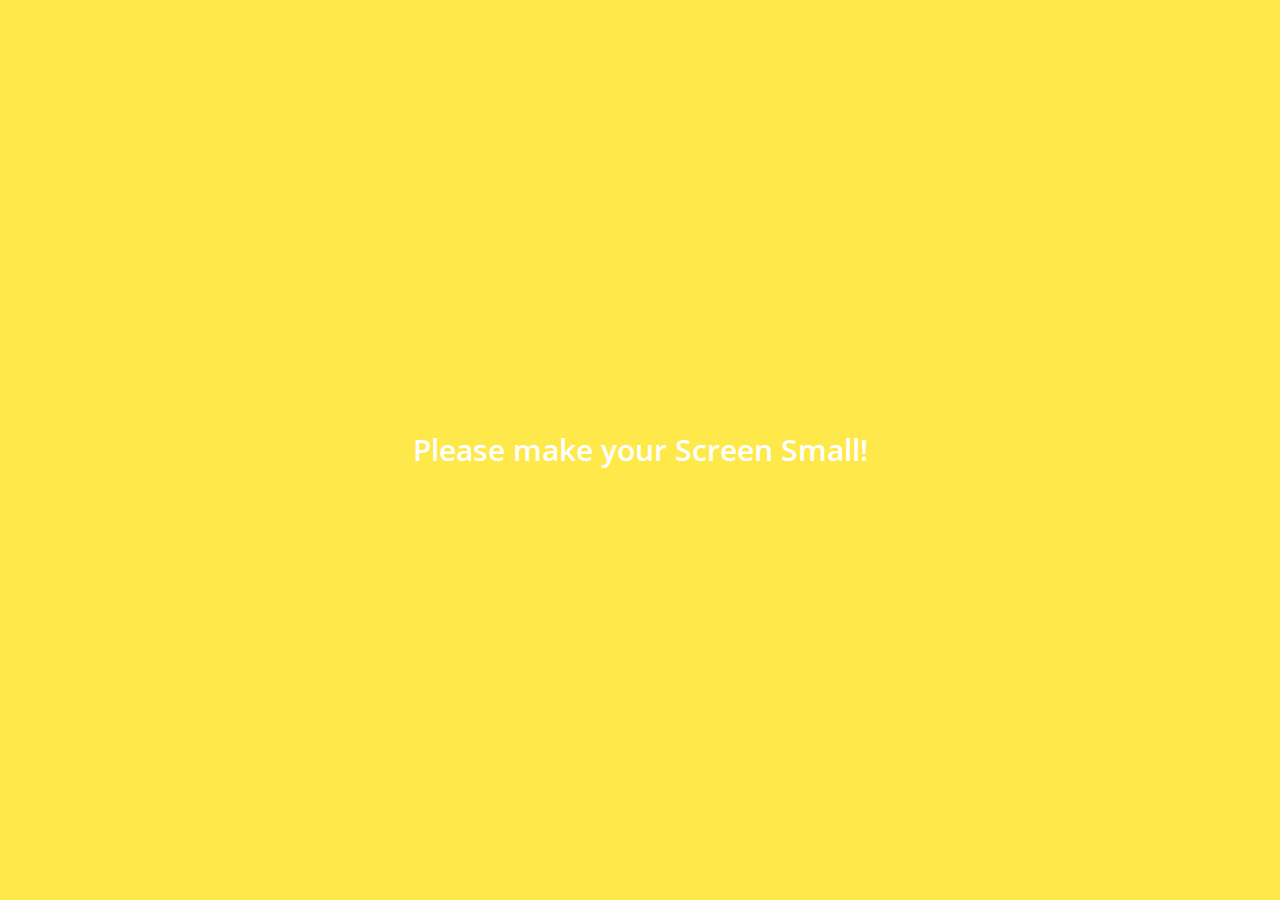
<file: index.html>
<!DOCTYPE html>
<html lang="en">
  <head>
    <meta charset="UTF-8" />
    <meta name="viewport" content="width=device-width, initial-scale=1.0" />
    <meta http-equiv="X-UA-Compatible" content="ie=edge" />
    <link
      rel="stylesheet"
      href="https://stackpath.bootstrapcdn.com/font-awesome/4.7.0/css/font-awesome.min.css"
    />
    <title>Friends</title>
    <link rel="stylesheet" href="css/style.css" />
  </head>
  <body>
    <header class="top-header">
      <div class="header__top">
        <div class="header__column">
          <i class="fa fa-plane"></i> <i class="fa fa-wifi"></i>
        </div>
        <div class="header__column">
          <span class="header__time">18:38</span>
        </div>
        <div class="header__column">
          <i class="fa fa-moon-o"></i> <i class="fa fa-bluetooth-b"></i>
          <span class="header__battery"
            >66% <i class="fa fa-battery-full"></i
          ></span>
        </div>
      </div>
      <div class="header__bottom">
        <div class="header__column">
          <span class="header__text">Manage</span>
        </div>
        <div class="header__column">
          <span class="header__text"
            >Friends<span class="header__number">1</span></span
          >
        </div>
        <div class="header__column"><i class="fa fa-cog fa-lg"></i></div>
      </div>
    </header>
    <main class="friends">
      <div class="search-bar">
        <i class="fa fa-search"></i>
        <input class="text" placeholder="Find friends, chats, Plus Friends" />
      </div>
      <section class="friends__section">
        <header class="friends__section-header">
          <h6 class="friends__section-title">My Profile</h6>
        </header>
        <div class="friends__section-rows">
          <div class="friends__section-row">
            <img src="images/avatar.jpg" alt="" />
            <a href="profile.html" class="friends__section-name"> momo </a>
          </div>
          <div class="friends__section-row">
            <img src="images/avatar.jpg" alt="" />
            <span class="friends__section-name">Friends'Names Display</span>
          </div>
        </div>
      </section>
      <section class="friends__section">
        <header class="friends__section-header">
          <h6 class="friends__section-title"></h6>
        </header>
        <div class="friends__section-rows">
          <div class="friends__section-row with-tagline">
            <div class="friends__section-column">
              <img src="images/avatar.jpg" alt="" />
              <span class="friends__section-name">momo</span>
            </div>
            <span class="friends__section-tagline">
              Life is short. So live your life.
            </span>
          </div>
        </div>
      </section>
    </main>
    <nav class="tab-bar">
      <a href="index.html" class="tab-bar__tab tab-bar__tab--selected">
        <i class="fa fa-user"></i><span class="tab-bar__title">Friends</span>
      </a>
      <a href="chats.html" class="tab-bar__tab">
        <i class="fa fa-comment"></i><span class="tab-bar__title">Chats</span>
      </a>
      <a href="find.html" class="tab-bar__tab">
        <i class="fa fa-search"></i><span class="tab-bar__title">Find</span>
      </a>
      <a href="more.html" class="tab-bar__tab">
        <i class="fa fa-ellipsis-h"></i><span class="tab-bar__title">More</span>
      </a>
    </nav>
    <div class="bigScreenText"><span>Please make your Screen Small!</span></div>
  </body>
</html>
</file>
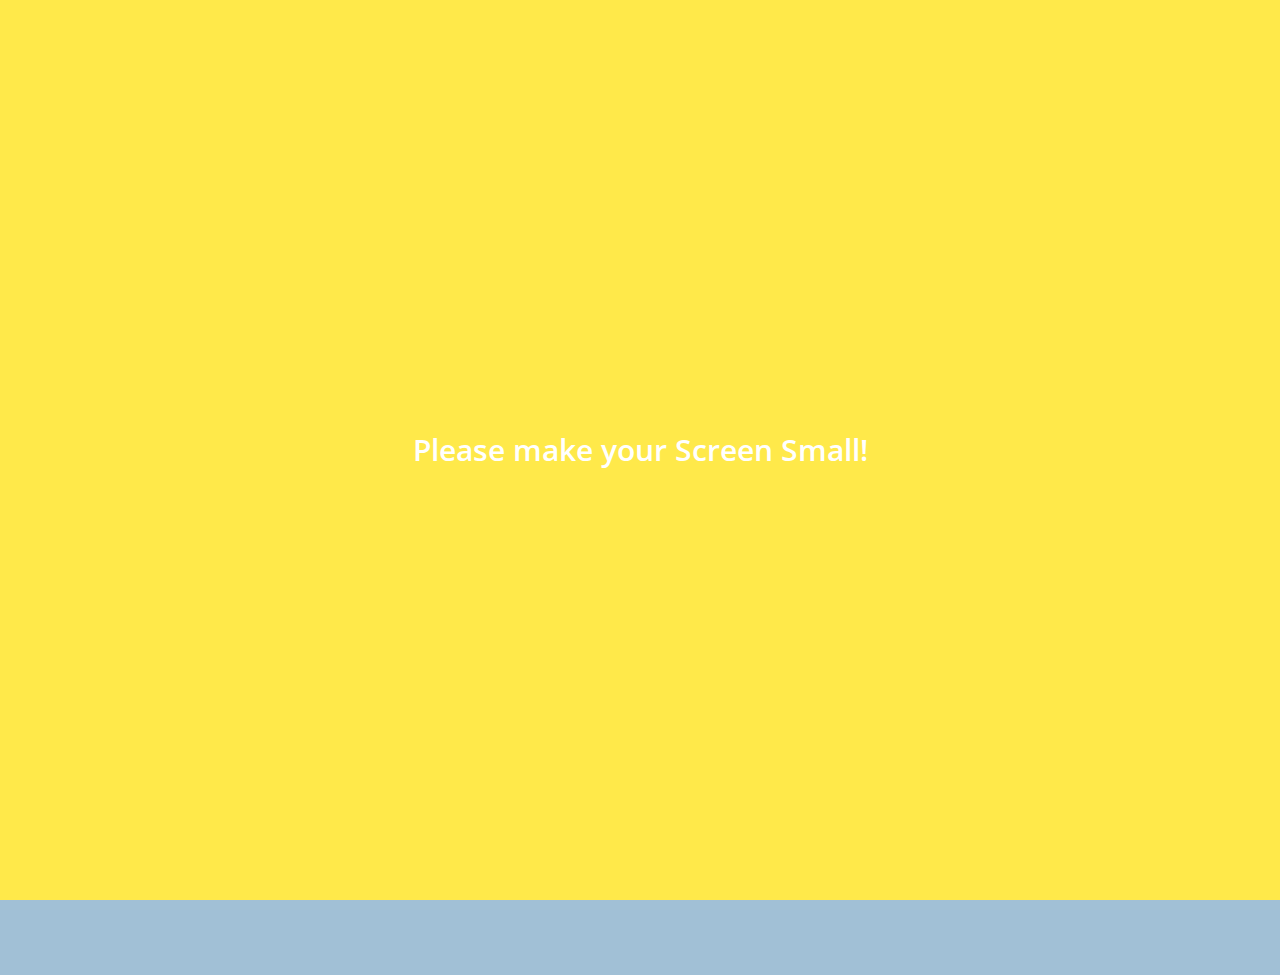
<file: chat.html>
<!DOCTYPE html>
<html lang="en">
  <head>
    <meta charset="UTF-8" />
    <meta name="viewport" content="width=device-width, initial-scale=1.0" />
    <meta http-equiv="X-UA-Compatible" content="ie=edge" />
    <link
      rel="stylesheet"
      href="https://stackpath.bootstrapcdn.com/font-awesome/4.7.0/css/font-awesome.min.css"
    />
    <title>Chat</title>
    <link rel="stylesheet" href="css/style.css" />
  </head>
  <body class="body-chat">
    <header class="top-header chat-header">
      <div class="header__top">
        <div class="header__column">
          <i class="fa fa-plane"></i> <i class="fa fa-wifi"></i>
        </div>
        <div class="header__column">
          <span class="header__time">18:38</span>
        </div>
        <div class="header__column">
          <i class="fa fa-moon-o"></i> <i class="fa fa-bluetooth-b"></i>
          <span class="header__battery"
            >66% <i class="fa fa-battery-full"></i
          ></span>
        </div>
      </div>
      <div class="header__bottom">
        <div class="header__column">
          <a href="chats.html"> <i class="fa fa-chevron-left fa-lg"></i> </a>
        </div>
        <div class="header__column"><span class="header__text">Suna</span></div>
        <div class="header__column">
          <i class="fa fa-search"></i> <i class="fa fa-bars"></i>
        </div>
      </div>
    </header>
    <main class="chat">
      <div class="date-divider">
        <span class="date-divider-text">Wednesday, August 2, 2017 </span>
      </div>
      <div class="chat__message chat__message-from-me">
        <span class="chat__message-time"> 17:55 </span>
        <span class="chat__message-body"> Hello! This is a Test message </span>
      </div>
      <div class="chat__message chat__message--to--me">
        <img src="images/avatar.jpg" class="chat__message-avatar" />
        <div class="chat__message-center">
          <h3 class="chat__message-username">Suna</h3>
          <span class="chat__message-body"> And this is an answer. </span>
        </div>
        <span class="chat__message-time"> 19:30 </span>
      </div>
    </main>
    <div class="type-message">
      <i class="fa fa-plus fa-lg"></i>
      <div class="type-message__input">
        <input type="text" /> <i class="fa fa-smile-o fa-lg"></i>
        <span class="record-message">
          <i class="fa fa-microphone fa-lg"></i>
        </span>
      </div>
    </div>
    <div class="bigScreenText"><span>Please make your Screen Small!</span></div>
  </body>
</html>
</file>
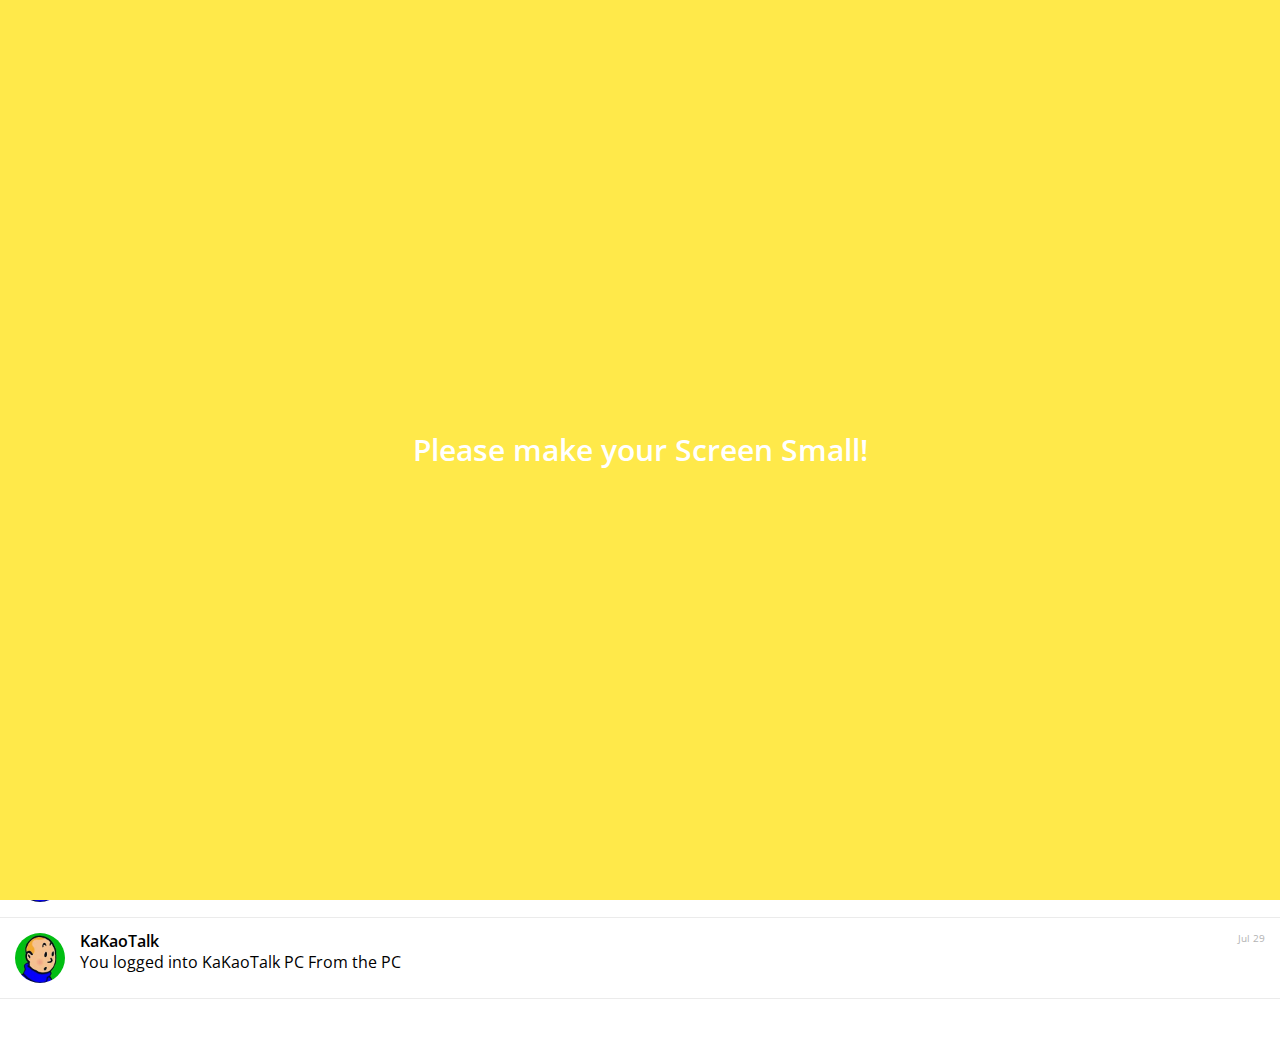
<file: chats.html>
<!DOCTYPE html>
<html lang="en">
  <head>
    <meta charset="UTF-8" />
    <meta name="viewport" content="width=device-width, initial-scale=1.0" />
    <meta http-equiv="X-UA-Compatible" content="ie=edge" />
    <link
      rel="stylesheet"
      href="https://stackpath.bootstrapcdn.com/font-awesome/4.7.0/css/font-awesome.min.css"
    />
    <title>Chats</title>
    <link rel="stylesheet" href="css/style.css" />
  </head>
  <body>
    <header class="top-header">
      <div class="header__top">
        <div class="header__column">
          <i class="fa fa-plane"></i> <i class="fa fa-wifi"></i>
        </div>
        <div class="header__column">
          <span class="header__time">18:38</span>
        </div>

        <div class="header__column">
          <i class="fa fa-moon-o"></i> <i class="fa fa-bluetooth-b"></i>
          <span class="header__battery"
            >66% <i class="fa fa-battery-full"></i
          ></span>
        </div>
      </div>
      <div class="header__bottom">
        <div class="header__column"><span class="header__text">Edit</span></div>
        <div class="header__column">
          <span class="header__text"
            >Chats <i class="fa fa-caret-down"></i
          ></span>
        </div>
        <div class="header__column"></div>
      </div>
    </header>
    <main class="chats">
      <div class="search-bar">
        <i class="fa fa-search"></i>
        <input class="text" placeholder="Find friends, chats, Plus Friends" />
      </div>
      <ul class="chats__list">
        <li class="chats__chat">
          <a href="chat.html">
            <div class="chat-content">
              <img src="images/avatar.jpg" />
              <div class="chat__preview">
                <h3 class="chat__user">Suna</h3>
                <span class="chat__last-message">Hello! This is Suna!</span>
              </div>
            </div>
            <span class="chat-date-time"> 15:55 </span>
          </a>
        </li>
        <li class="chats__chat">
          <a href="chat.html">
            <div class="chat-content">
              <img src="images/avatar.jpg" />
              <div class="chat__preview">
                <h3 class="chat__user">Suna</h3>
                <span class="chat__last-message">Hello! This is Suna!</span>
              </div>
            </div>
            <span class="chat-date-time"> 15:55 </span>
          </a>
        </li>
        <li class="chats__chat">
          <a href="chat.html">
            <div class="chat-content">
              <img src="images/avatar.jpg" />
              <div class="chat__preview">
                <h3 class="chat__user">Suna</h3>
                <span class="chat__last-message">Hello! This is Suna!</span>
              </div>
            </div>
            <span class="chat-date-time"> 15:55 </span>
          </a>
        </li>
        <li class="chats__chat">
          <a href="chat.html">
            <div class="chat-content">
              <img src="images/avatar.jpg" />
              <div class="chat__preview">
                <h3 class="chat__user">Suna</h3>
                <span class="chat__last-message">Hello! This is Suna!</span>
              </div>
            </div>
            <span class="chat-date-time"> 15:55 </span>
          </a>
        </li>
        <li class="chats__chat">
          <a href="chat.html">
            <div class="chat-content">
              <img src="images/avatar.jpg" />
              <div class="chat__preview">
                <h3 class="chat__user">Suna</h3>
                <span class="chat__last-message">Hello! This is Suna!</span>
              </div>
            </div>
            <span class="chat-date-time"> 15:55 </span>
          </a>
        </li>
        <li class="chats__chat">
          <a href="chat.html">
            <div class="chat-content">
              <img src="images/avatar.jpg" />
              <div class="chat__preview">
                <h3 class="chat__user">Suna</h3>
                <span class="chat__last-message">Hello! This is Suna!</span>
              </div>
            </div>
            <span class="chat-date-time"> 15:55 </span>
          </a>
        </li>
        <li class="chats__chat">
          <a href="chat.html">
            <div class="chat-content">
              <img src="images/avatar.jpg" />
              <div class="chat__preview">
                <h3 class="chat__user">Suna</h3>
                <span class="chat__last-message">Hello! This is Suna!</span>
              </div>
            </div>
            <span class="chat-date-time"> 15:55 </span>
          </a>
        </li>
        <li class="chats__chat">
          <a href="chat.html">
            <div class="chat-content">
              <img src="images/avatar.jpg" />
              <div class="chat__preview">
                <h3 class="chat__user">Suna</h3>
                <span class="chat__last-message">Hello! This is Suna!</span>
              </div>
            </div>
            <span class="chat-date-time"> 15:55 </span>
          </a>
        </li>
        <li class="chats__chat">
          <a href="chat.html">
            <div class="chat-content">
              <img src="images/avatar.jpg" />
              <div class="chat__preview">
                <h3 class="chat__user">Suna</h3>
                <span class="chat__last-message">Hello! This is Suna!</span>
              </div>
            </div>
            <span class="chat-date-time"> 15:55 </span>
          </a>
        </li>
        <li class="chats__chat">
          <a href="chat.html">
            <div class="chat-content">
              <img src="images/avatar.jpg" />
              <div class="chat__preview">
                <h3 class="chat__user">Suna</h3>
                <span class="chat__last-message">Hello! This is Suna!</span>
              </div>
            </div>
            <span class="chat-date-time"> 15:55 </span>
          </a>
        </li>

        <li class="chats__chat">
          <a href="chat.html">
            <div class="chat-content">
              <img src="images/avatar.jpg" />
              <div class="chat__preview">
                <h3 class="chat__user">KaKaoTalk</h3>
                <span class="chat__last-message"
                  >You logged into KaKaoTalk PC From the PC</span
                >
              </div>
            </div>
            <span class="chat-date-time"> Jul 29 </span>
          </a>
        </li>
      </ul>
      <div class="chat-btn"><i class="fa fa-comment"></i></div>
    </main>
    <nav class="tab-bar">
      <a href="index.html" class="tab-bar__tab">
        <i class="fa fa-user"></i><span class="tab-bar__title">Friends</span>
      </a>
      <a href="chats.html" class="tab-bar__tab tab-bar__tab--selected">
        <i class="fa fa-comment"></i><span class="tab-bar__title">Chats</span>
      </a>
      <a href="find.html" class="tab-bar__tab">
        <i class="fa fa-search"></i><span class="tab-bar__title">Find</span>
      </a>
      <a href="more.html" class="tab-bar__tab">
        <i class="fa fa-ellipsis-h"></i><span class="tab-bar__title">More</span>
      </a>
    </nav>
    <div class="bigScreenText"><span>Please make your Screen Small!</span></div>
  </body>
</html>
</file>
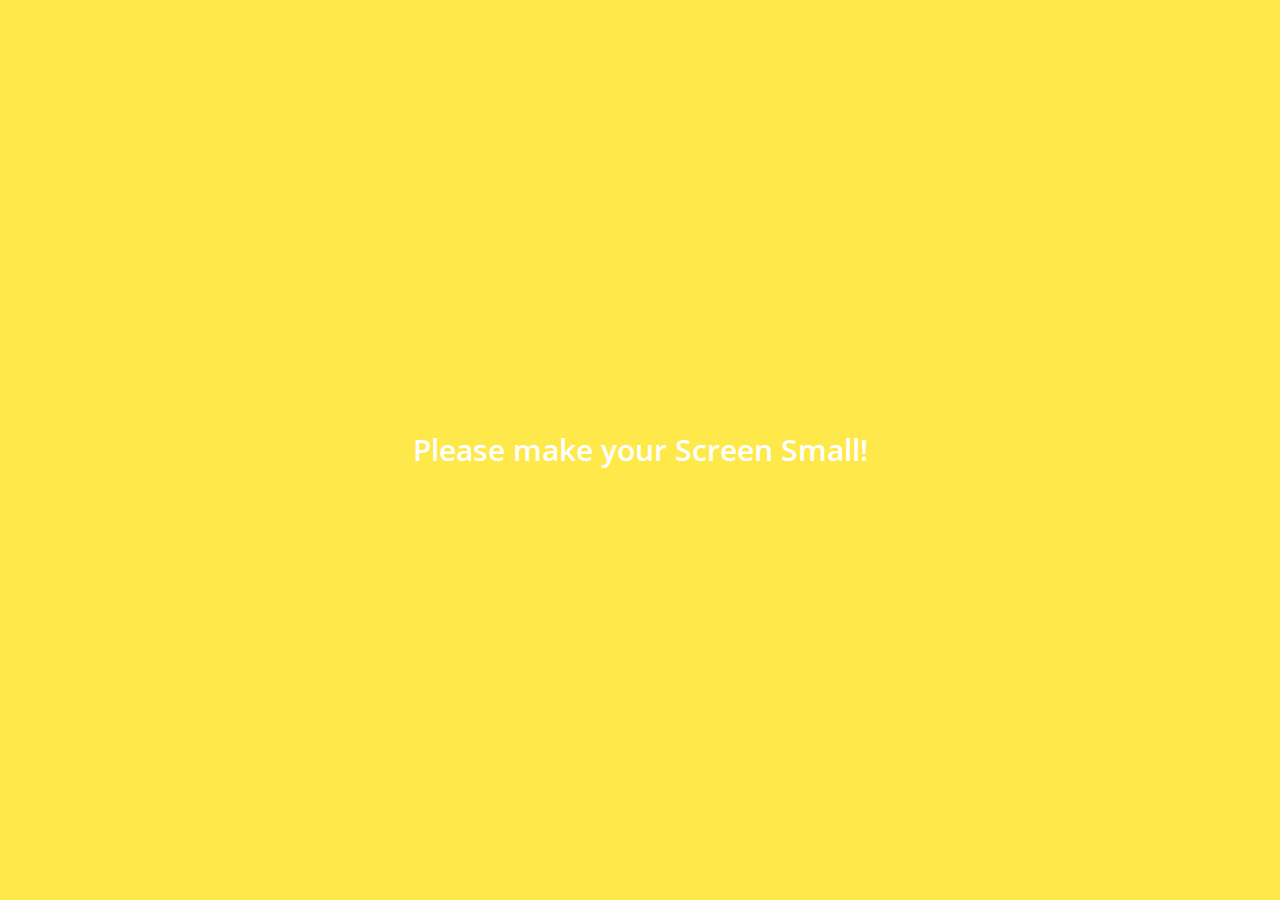
<file: find.html>
<!DOCTYPE html>
<html lang="en">
  <head>
    <meta charset="UTF-8" />
    <meta name="viewport" content="width=device-width, initial-scale=1.0" />
    <meta http-equiv="X-UA-Compatible" content="ie=edge" />
    <link
      rel="stylesheet"
      href="https://stackpath.bootstrapcdn.com/font-awesome/4.7.0/css/font-awesome.min.css"
    />
    <title>Find</title>
    <link rel="stylesheet" href="css/style.css" />
  </head>
  <body>
    <header class="top-header">
      <div class="header__top">
        <div class="header__column">
          <i class="fa fa-plane"></i> <i class="fa fa-wifi"></i>
        </div>
        <div class="header__column">
          <span class="header__time">18:38</span>
        </div>
        <div class="header__column">
          <i class="fa fa-moon-o"></i> <i class="fa fa-bluetooth-b"></i>
          <span class="header__battery"
            >66% <i class="fa fa-battery-full"></i
          ></span>
        </div>
      </div>
      <div class="header__bottom">
        <div class="header__column"><span class="header__text">Edit</span></div>
        <div class="header__column"><span class="header__text">Find</span></div>
        <div class="header__column"></div>
      </div>
    </header>
    <main class="find">
      <section class="find__options">
        <div class="find__option">
          <i class="fa fa-address-book fa-lg"></i>
          <span class="find__option-title">Find</span>
        </div>
        <div class="find__option">
          <i class="fa fa-qrcode fa-lg"></i>
          <span class="find__option-title">QR Code</span>
        </div>
        <div class="find__option">
          <i class="fa fa-mobile fa-lg"></i>
          <span class="find__option-title">Shake</span>
        </div>
        <div class="find__option">
          <i class="fa fa-envelope-o fa-lg"></i>
          <span class="find__option-title">Invite via SMS</span>
        </div>
      </section>
      <section class="find__recommended">
        <header><h6 class="recommended__title">Recommended Friends</h6></header>
        <div class="recommended__none">
          <span class="recommended__text"
            >You have no recommended friends.</span
          >
        </div>
      </section>
    </main>
    <nav class="tab-bar">
      <a href="index.html" class="tab-bar__tab">
        <i class="fa fa-user"></i><span class="tab-bar__title">Friends</span>
      </a>
      <a href="chats.html" class="tab-bar__tab">
        <i class="fa fa-comment"></i><span class="tab-bar__title">Chats</span>
      </a>
      <a href="find.html" class="tab-bar__tab tab-bar__tab--selected">
        <i class="fa fa-search"></i><span class="tab-bar__title">Find</span>
      </a>
      <a href="more.html" class="tab-bar__tab">
        <i class="fa fa-ellipsis-h"></i><span class="tab-bar__title">More</span>
      </a>
    </nav>
    <div class="bigScreenText"><span>Please make your Screen Small!</span></div>
  </body>
</html>
</file>
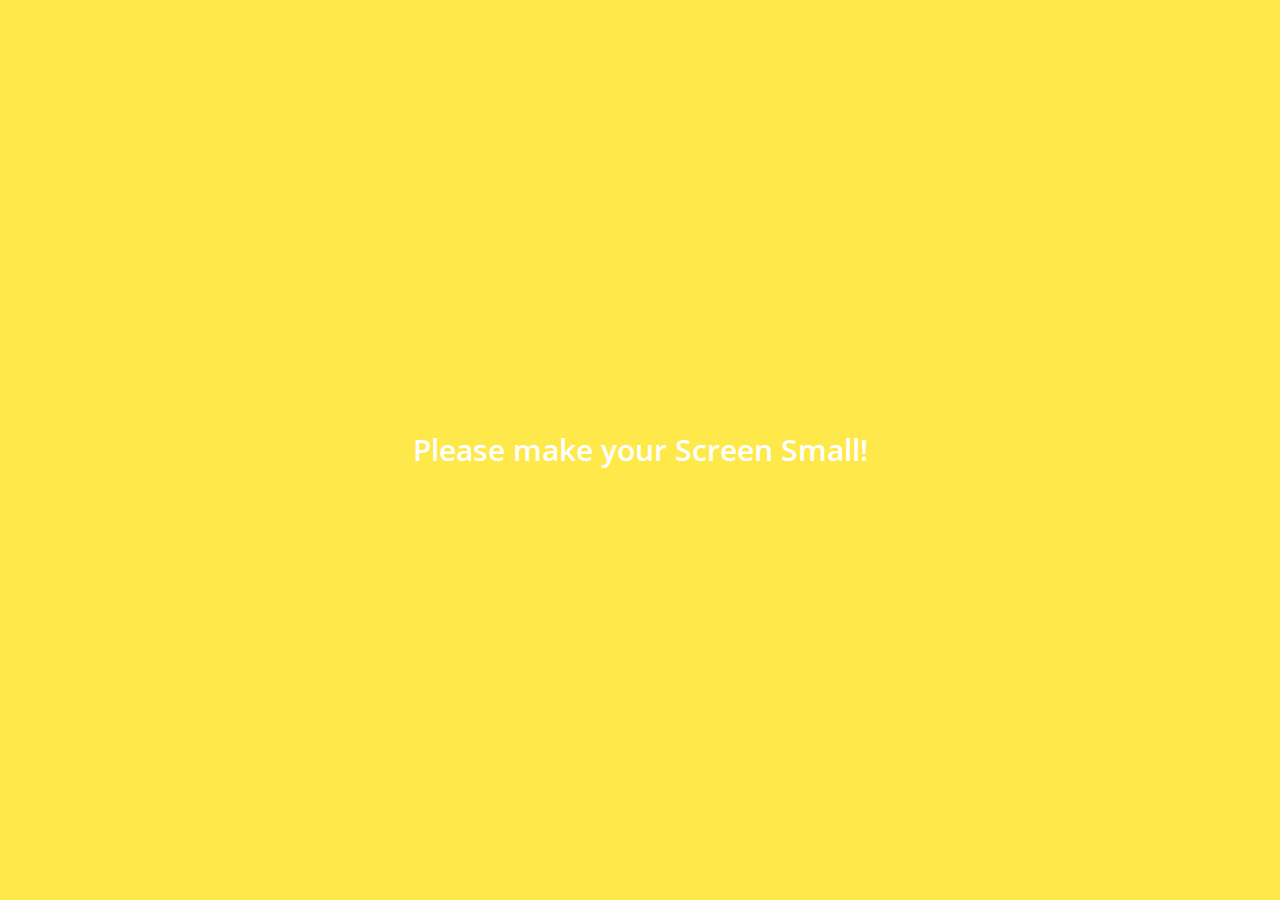
<file: more.html>
<!DOCTYPE html>
<html lang="en">
  <head>
    <meta charset="UTF-8" />
    <meta name="viewport" content="width=device-width, initial-scale=1.0" />
    <meta http-equiv="X-UA-Compatible" content="ie=edge" />
    <link
      rel="stylesheet"
      href="https://stackpath.bootstrapcdn.com/font-awesome/4.7.0/css/font-awesome.min.css"
    />
    <title>More</title>
    <link rel="stylesheet" href="css/style.css" />
  </head>
  <body>
    <header class="top-header">
      <div class="header__top">
        <div class="header__column">
          <i class="fa fa-plane"></i> <i class="fa fa-wifi"></i>
        </div>
        <div class="header__column">
          <span class="header__time">18:38</span>
        </div>
        <div class="header__column">
          <i class="fa fa-moon-o"></i> <i class="fa fa-bluetooth-b"></i>
          <span class="header__battery"
            >66% <i class="fa fa-battery-full"></i
          ></span>
        </div>
      </div>
      <div class="header__bottom">
        <div class="header__column"></div>
        <div class="header__column"><span class="header__text">More</span></div>
        <div class="header__column"><i class="fa fa-cog fa-lg"></i></div>
      </div>
    </header>
    <main class="more">
      <header class="more__header">
        <div class="more-header__column">
          <img src="images/avatar.jpg" alt="" />
          <div class="more-header__info">
            <h3 class="more-header__title">momo</h3>
            <span class="more-header__subtitle"> callmedevmomo@gmail.com </span>
          </div>
        </div>
        <i class="fa fa-comment-o fa-2x"></i>
      </header>
      <section class="more__options">
        <!-- div.more__options*4>i.fa+span.more__option-title -->
        <div class="more__option">
          <i class="fa fa-smile-o fa-2x"></i>
          <span class="more__option-title">Emoticons</span>
        </div>
        <div class="more__option">
          <i class="fa fa-paint-brush fa-2x"></i>
          <span class="more__option-title">Themes</span>
        </div>
        <div class="more__option">
          <i class="fa fa-hand-peace-o fa-2x"></i>
          <span class="more__option-title">Hand-piece</span>
        </div>
        <div class="more__option">
          <i class="fa fa-user-circle-o fa-2x"></i>
          <span class="more__option-title">Account</span>
        </div>
      </section>
      <section class="more__plus-friends">
        <header class="plus-friends__header">
          <h2 class="plus-friends__title">Plus Friends</h2>
          <span class="plus-friends__learn-more">
            <i class="fa fa-info-circle"></i>Learn More
          </span>
        </header>
        <div class="plus-friends__items">
          <div class="plus-friends_item">
            <i class="fa fa-cutlery"></i>
            <span class="plus-friends__item-title">Order</span>
          </div>
          <div class="plus-friends_item">
            <i class="fa fa-home"></i>
            <span class="plus-friends__item-title">Store</span>
          </div>
          <div class="plus-friends_item">
            <i class="fa fa-television"></i>
            <span class="plus-friends__item-title">TV Channel/Radio</span>
          </div>
          <div class="plus-friends_item">
            <i class="fa fa-pencil"></i>
            <span class="plus-friends__item-title">Creation</span>
          </div>
          <div class="plus-friends_item">
            <i class="fa fa-graduation-cap"></i>
            <span class="plus-friends__item-title">Education</span>
          </div>
          <div class="plus-friends_item">
            <i class="fa fa-university"></i>
            <span class="plus-friends__item-title">Politics</span>
          </div>
          <div class="plus-friends_item">
            <i class="fa fa-krw"></i>
            <span class="plus-friends__item-title">Finance</span>
          </div>
          <div class="plus-friends_item">
            <i class="fa fa-video-camera"></i>
            <span class="plus-friends__item-title">Movies/Music</span>
          </div>
        </div>
      </section>
      <section class="more__links">
        <div class="more__option">
          <img src="images/kakaoStory.png" alt="" class="more__options" />
          <span class="more__options-title">KaKao Story</span>
        </div>
        <div class="more__option">
          <img src="images/path.png" alt="" class="more__options" />
          <span class="more__options-title">Path</span>
        </div>
        <div class="more__option">
          <img src="images/kakaoFriends.png" alt="" class="more__options" />
          <span class="more__options-title">KaKao Friends</span>
        </div>
      </section>
    </main>
    <nav class="tab-bar">
      <a href="index.html" class="tab-bar__tab">
        <i class="fa fa-user"></i><span class="tab-bar__title">Friends</span>
      </a>
      <a href="chats.html" class="tab-bar__tab">
        <i class="fa fa-comment"></i><span class="tab-bar__title">Chats</span>
      </a>
      <a href="find.html" class="tab-bar__tab">
        <i class="fa fa-search"></i><span class="tab-bar__title">Find</span>
      </a>
      <a href="more.html" class="tab-bar__tab tab-bar__tab--selected">
        <i class="fa fa-ellipsis-h"></i><span class="tab-bar__title">More</span>
      </a>
    </nav>
    <div class="bigScreenText"><span>Please make your Screen Small!</span></div>
  </body>
</html>
</file>
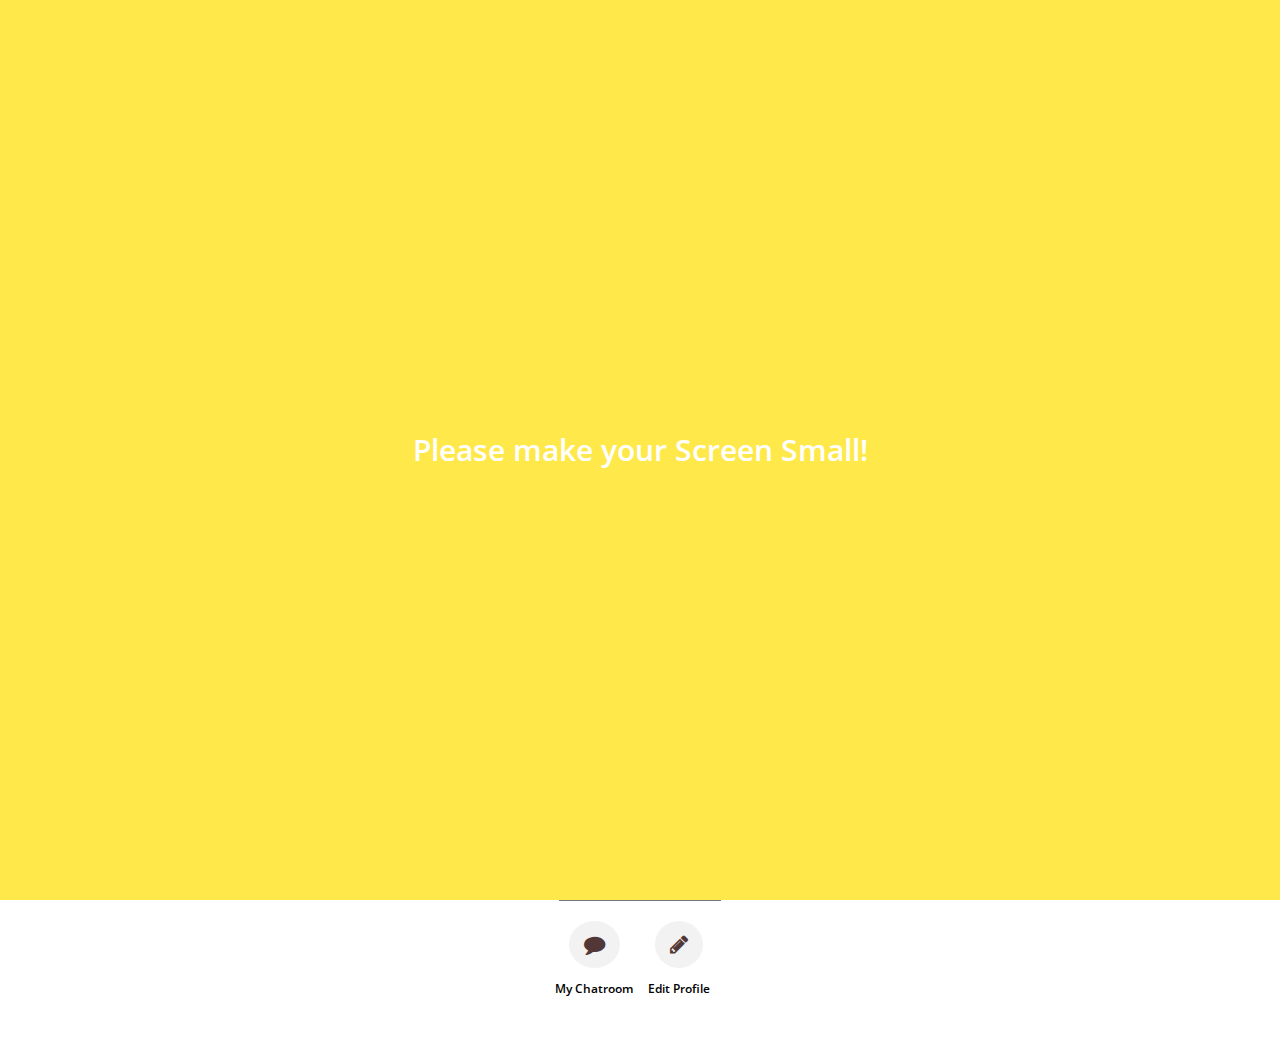
<file: profile.html>
<!DOCTYPE html>
<html lang="en">
  <head>
    <meta charset="UTF-8" />
    <meta name="viewport" content="width=device-width, initial-scale=1.0" />
    <meta http-equiv="X-UA-Compatible" content="ie=edge" />
    <link
      rel="stylesheet"
      href="https://stackpath.bootstrapcdn.com/font-awesome/4.7.0/css/font-awesome.min.css"
    />
    <title>Profile</title>
    <link rel="stylesheet" href="css/style.css" />
  </head>
  <body>
    <header class="top-header top-header--transparent">
      <div class="header__top">
        <div class="header__column">
          <i class="fa fa-plane"></i> <i class="fa fa-wifi"></i>
        </div>
        <div class="header__column">
          <span class="header__time">18:38</span>
        </div>
        <div class="header__column">
          <i class="fa fa-moon-o"></i> <i class="fa fa-bluetooth-b"></i>
          <span class="header__battery"
            >66% <i class="fa fa-battery-full"></i
          ></span>
        </div>
      </div>
      <div class="header__bottom">
        <div class="header__column">
          <a href="index.html"> <i class="fa fa-times fa-lg"></i> </a>
        </div>

        <div class="header__column"></div>
        <div class="header__column"><i class="fa fa-user fa-lg"></i></div>
      </div>
    </header>
    <main class="profile">
      <header class="profile__header">
        <div class="profile__header-container">
          <img src="images/avatar.jpg" alt="" />
          <h3 class="profile__header-title">momo</h3>
        </div>
      </header>
      <div class="profile__container">
        <input type="text" placeholder="callmedevmomo@gmail.com" />
        <div class="profile__actions">
          <!--
            div.profile__actions*2>span.profile__action-circle(i.fa)+span.profile__action-title
          -->
          <div class="profile__action">
            <span class="profile__action-circle">
              <i class="fa fa-comment fa-lg"></i>
            </span>
            <span class="profile__action-title"> My Chatroom </span>
          </div>
          <div class="profile__action">
            <span class="profile__action-circle">
              <i class="fa fa-pencil fa-lg"></i>
            </span>
            <span class="profile__action-title"> Edit Profile </span>
          </div>
        </div>
      </div>
    </main>
    <div class="bigScreenText"><span>Please make your Screen Small!</span></div>
  </body>
</html>
</file>
<file: css/style.css>
@import url("https://fonts.googleapis.com/css?family=Open+Sans:400,600i");
@import "reset.css";
@import "globals.css";
@import "header.css";
@import "navigation.css";
@import "search-bar.css";
@import "friends.css";
@import "chats.css";
@import "find.css";
@import "more.css";
@import "profile.css";
@import "chat.css";
@import "bigScreen.css";
@import "mobile.css";
</file>
